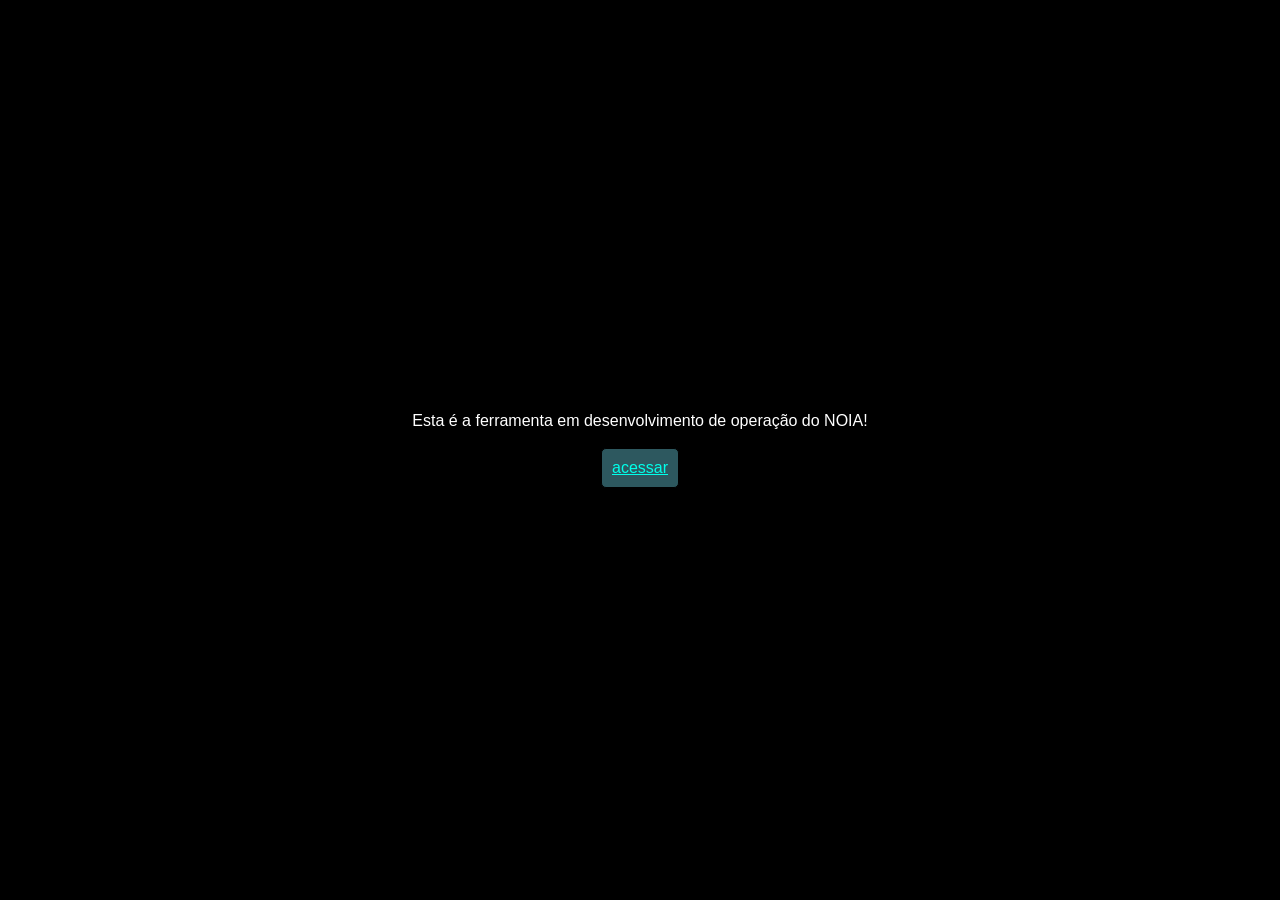
<file: backsistem/index.html>
<!DOCTYPE html>
<html lang="en">

<head>
    <meta charset="UTF-8">
    <meta name="viewport" content="width=device-width, initial-scale=1.0">
    <title>Helcome to SIAN!</title>
    <style>
        html,
        body {
            height: 100%;
            margin: 0;
            font-family: sans-serif;
        }

        body {
            display: flex;
            flex-direction: column;
            justify-content: center;
            align-items: center;
            background-color: black;
            color: white;
        }

        a {
            color: rgb(0, 255, 234);
            background-color: rgb(45, 88, 95);
            border: 1px solid black;
            transition: 1s;
            border-radius: 5px;
            display: flex;
            justify-content: center;
            align-items: center;
            padding: 10px;
        }

        a:hover {
            color: rgb(45, 88, 95);
            background-color: rgb(0, 255, 234);
            ;
        }
    </style>
</head>

<body>
    Esta é a ferramenta em desenvolvimento de operação do NOIA!
    <br><br>
    <a href="frontend/home.php">acessar</a>
</body>
</html>
</file>
